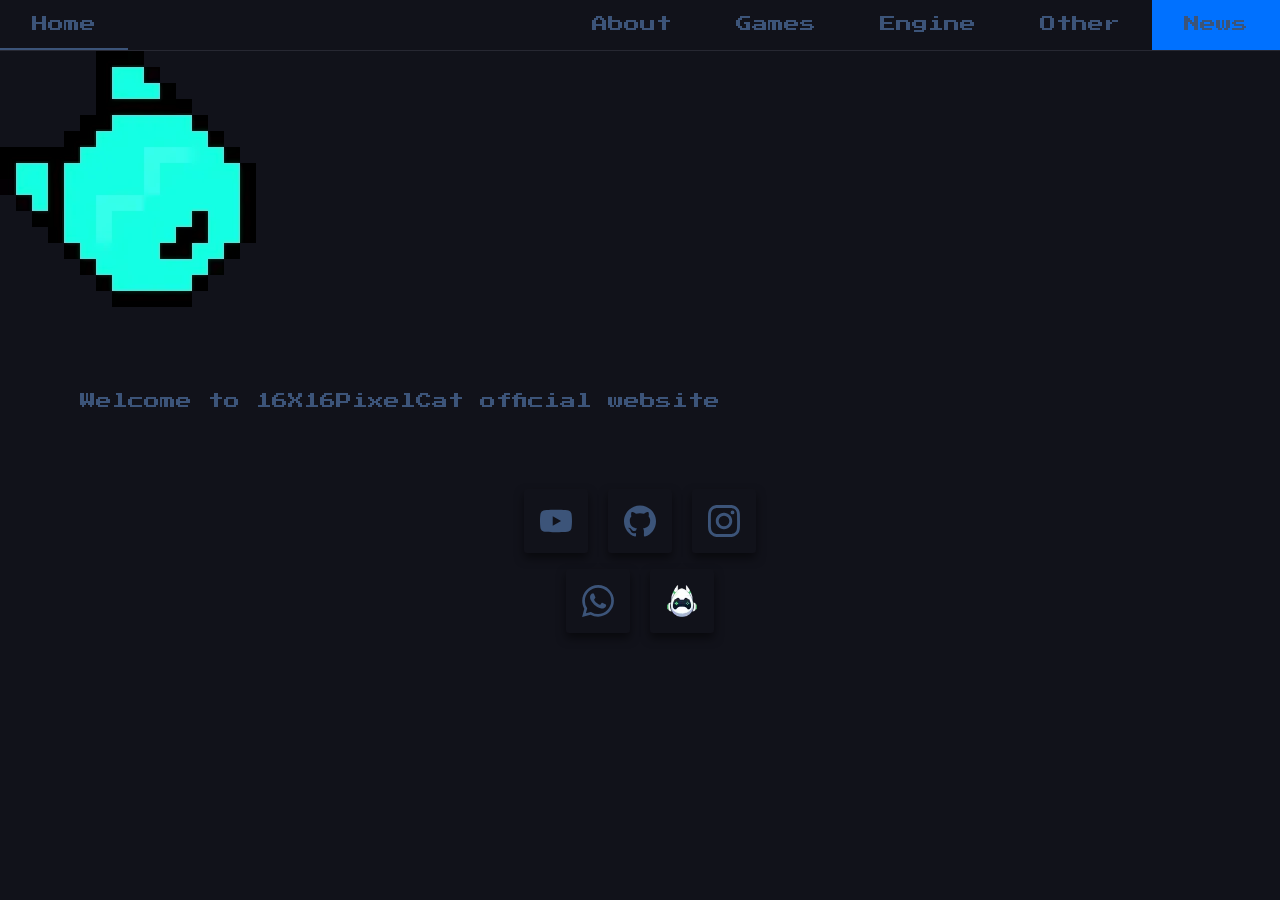
<file: index.html>
<!DOCTYPE html>
<html lang="en">
<head>
  <meta charset="UTF-8">
  <meta name="viewport" content="width=device-width, initial-scale=1.0">
  <meta name="description" content="official 16X16PixelCat-Studio website.">
  <title>Welcome to 16X16PixelCat</title>
  <link rel="icon" href="assets/16X16PixelCat.webp">
  <link rel="stylesheet" href="css/style.css">
  <link rel="stylesheet" href="css/social.css">
  <script src="script.js" defer></script>
  <meta name="google-site-verification" content="RDaG4pl601UmfTBUy--5d64VfwjhD0ZQcbYLx4JTqv0" />
</head>
<body>

  <a href="#main-content" class="skip-link">Skip to main content</a>

  <button id="open-sidebar-button" onclick="openSidebar()" aria-label="open sidebar" aria-expanded="false" aria-controls="navbar">
    <svg xmlns="http://www.w3.org/2000/svg" height="40px" viewBox="0 -960 960 960" width="40px" fill="#c9c9c9"><path d="M165.13-254.62q-10.68 0-17.9-7.26-7.23-7.26-7.23-18t7.23-17.86q7.22-7.13 17.9-7.13h629.74q10.68 0 17.9 7.26 7.23 7.26 7.23 18t-7.23 17.87q-7.22 7.12-17.9 7.12H165.13Zm0-200.25q-10.68 0-17.9-7.27-7.23-7.26-7.23-17.99 0-10.74 7.23-17.87 7.22-7.13 17.9-7.13h629.74q10.68 0 17.9 7.27 7.23 7.26 7.23 17.99 0 10.74-7.23 17.87-7.22 7.13-17.9 7.13H165.13Zm0-200.26q-10.68 0-17.9-7.26-7.23-7.26-7.23-18t7.23-17.87q7.22-7.12 17.9-7.12h629.74q10.68 0 17.9 7.26 7.23 7.26 7.23 18t-7.23 17.86q-7.22 7.13-17.9 7.13H165.13Z"/></svg>
  </button>

  <nav id="navbar">
    <ul>
      <li>
        <button id="close-sidebar-button" onclick="closeSidebar()" aria-label="close sidebar">
          <svg xmlns="http://www.w3.org/2000/svg" height="40px" viewBox="0 -960 960 960" width="40px" fill="#c9c9c9"><path d="m480-444.62-209.69 209.7q-7.23 7.23-17.5 7.42-10.27.19-17.89-7.42-7.61-7.62-7.61-17.7 0-10.07 7.61-17.69L444.62-480l-209.7-209.69q-7.23-7.23-7.42-17.5-.19-10.27 7.42-17.89 7.62-7.61 17.7-7.61 10.07 0 17.69 7.61L480-515.38l209.69-209.7q7.23-7.23 17.5-7.42 10.27-.19 17.89 7.42 7.61 7.62 7.61 17.7 0 10.07-7.61 17.69L515.38-480l209.7 209.69q7.23 7.23 7.42 17.5.19 10.27-7.42 17.89-7.62 7.61-17.7 7.61-10.07 0-17.69-7.61L480-444.62Z"/></svg>
        </button>
      </li>
      <li class="home-li"><a class="active-link" aria-current="page" href="index.html">Home</a></li>
      <li><a href="about.html">About</a></li>
      <li><a href="games.html">Games</a></li>
      <li><a href="Engine.html">Engine</a></li>
      <li><a href="other.html">Other</a></li>
      <li><a class="accent-link" href="news.html">News</a></li>
    </ul>
  </nav>
  
  <div id="overlay" onclick="closeSidebar()" aria-hidden="true"></div>
    <img src="assets/16X16PixelCat.webp" width="256px" alt="16X16PixelCat-Studio official logo">
  <main>
    <p>Welcome to 16X16PixelCat official website</p>
  </main>

  <div class="social_container">
    <a data-social="YouTube" style="--accent-color: red;" href="https://www.youtube.com/@16X16PixelCat" target="_blank">
      <svg role="img" viewBox="0 0 24 24" xmlns="http://www.w3.org/2000/svg"><title>YouTube</title><path d="M23.498 6.186a3.016 3.016 0 0 0-2.122-2.136C19.505 3.545 12 3.545 12 3.545s-7.505 0-9.377.505A3.017 3.017 0 0 0 .502 6.186C0 8.07 0 12 0 12s0 3.93.502 5.814a3.016 3.016 0 0 0 2.122 2.136c1.871.505 9.376.505 9.376.505s7.505 0 9.377-.505a3.015 3.015 0 0 0 2.122-2.136C24 15.93 24 12 24 12s0-3.93-.502-5.814zM9.545 15.568V8.432L15.818 12l-6.273 3.568z"/></svg>
    </a>
    <a data-social="GitHub" style="--accent-color: black;" href="https://github.com/16X16PixelCat-Studio" target="_blank">
      <svg role="img" viewBox="0 0 24 24" xmlns="http://www.w3.org/2000/svg"><title>GitHub</title><path d="M12 .297c-6.63 0-12 5.373-12 12 0 5.303 3.438 9.8 8.205 11.385.6.113.82-.258.82-.577 0-.285-.01-1.04-.015-2.04-3.338.724-4.042-1.61-4.042-1.61C4.422 18.07 3.633 17.7 3.633 17.7c-1.087-.744.084-.729.084-.729 1.205.084 1.838 1.236 1.838 1.236 1.07 1.835 2.809 1.305 3.495.998.108-.776.417-1.305.76-1.605-2.665-.3-5.466-1.332-5.466-5.93 0-1.31.465-2.38 1.235-3.22-.135-.303-.54-1.523.105-3.176 0 0 1.005-.322 3.3 1.23.96-.267 1.98-.399 3-.405 1.02.006 2.04.138 3 .405 2.28-1.552 3.285-1.23 3.285-1.23.645 1.653.24 2.873.12 3.176.765.84 1.23 1.91 1.23 3.22 0 4.61-2.805 5.625-5.475 5.92.42.36.81 1.096.81 2.22 0 1.606-.015 2.896-.015 3.286 0 .315.21.69.825.57C20.565 22.092 24 17.592 24 12.297c0-6.627-5.373-12-12-12"/></svg>
    </a>
    <a data-social="instagram" style="--accent-color: #fe107f;" href="https://www.instagram.com/16x16pixelcat/" target="_blank">
      <svg role="img" viewBox="0 0 24 24" xmlns="http://www.w3.org/2000/svg"><title>Instagram</title><path d="M7.0301.084c-1.2768.0602-2.1487.264-2.911.5634-.7888.3075-1.4575.72-2.1228 1.3877-.6652.6677-1.075 1.3368-1.3802 2.127-.2954.7638-.4956 1.6365-.552 2.914-.0564 1.2775-.0689 1.6882-.0626 4.947.0062 3.2586.0206 3.6671.0825 4.9473.061 1.2765.264 2.1482.5635 2.9107.308.7889.72 1.4573 1.388 2.1228.6679.6655 1.3365 1.0743 2.1285 1.38.7632.295 1.6361.4961 2.9134.552 1.2773.056 1.6884.069 4.9462.0627 3.2578-.0062 3.668-.0207 4.9478-.0814 1.28-.0607 2.147-.2652 2.9098-.5633.7889-.3086 1.4578-.72 2.1228-1.3881.665-.6682 1.0745-1.3378 1.3795-2.1284.2957-.7632.4966-1.636.552-2.9124.056-1.2809.0692-1.6898.063-4.948-.0063-3.2583-.021-3.6668-.0817-4.9465-.0607-1.2797-.264-2.1487-.5633-2.9117-.3084-.7889-.72-1.4568-1.3876-2.1228C21.2982 1.33 20.628.9208 19.8378.6165 19.074.321 18.2017.1197 16.9244.0645 15.6471.0093 15.236-.005 11.977.0014 8.718.0076 8.31.0215 7.0301.0839m.1402 21.6932c-1.17-.0509-1.8053-.2453-2.2287-.408-.5606-.216-.96-.4771-1.3819-.895-.422-.4178-.6811-.8186-.9-1.378-.1644-.4234-.3624-1.058-.4171-2.228-.0595-1.2645-.072-1.6442-.079-4.848-.007-3.2037.0053-3.583.0607-4.848.05-1.169.2456-1.805.408-2.2282.216-.5613.4762-.96.895-1.3816.4188-.4217.8184-.6814 1.3783-.9003.423-.1651 1.0575-.3614 2.227-.4171 1.2655-.06 1.6447-.072 4.848-.079 3.2033-.007 3.5835.005 4.8495.0608 1.169.0508 1.8053.2445 2.228.408.5608.216.96.4754 1.3816.895.4217.4194.6816.8176.9005 1.3787.1653.4217.3617 1.056.4169 2.2263.0602 1.2655.0739 1.645.0796 4.848.0058 3.203-.0055 3.5834-.061 4.848-.051 1.17-.245 1.8055-.408 2.2294-.216.5604-.4763.96-.8954 1.3814-.419.4215-.8181.6811-1.3783.9-.4224.1649-1.0577.3617-2.2262.4174-1.2656.0595-1.6448.072-4.8493.079-3.2045.007-3.5825-.006-4.848-.0608M16.953 5.5864A1.44 1.44 0 1 0 18.39 4.144a1.44 1.44 0 0 0-1.437 1.4424M5.8385 12.012c.0067 3.4032 2.7706 6.1557 6.173 6.1493 3.4026-.0065 6.157-2.7701 6.1506-6.1733-.0065-3.4032-2.771-6.1565-6.174-6.1498-3.403.0067-6.156 2.771-6.1496 6.1738M8 12.0077a4 4 0 1 1 4.008 3.9921A3.9996 3.9996 0 0 1 8 12.0077"/></svg>
    </a>
  </div>
  <br>
  <div class="social_container">
    <a data-social="whatsapp" style="--accent-color: #25D366;" href="https://whatsapp.com/channel/0029Vb86zrP6RGJPprMXll12" target="_blank">
      <svg role="img" viewBox="0 0 24 24" xmlns="http://www.w3.org/2000/svg"><title>WhatsApp</title><path d="M17.472 14.382c-.297-.149-1.758-.867-2.03-.967-.273-.099-.471-.148-.67.15-.197.297-.767.966-.94 1.164-.173.199-.347.223-.644.075-.297-.15-1.255-.463-2.39-1.475-.883-.788-1.48-1.761-1.653-2.059-.173-.297-.018-.458.13-.606.134-.133.298-.347.446-.52.149-.174.198-.298.298-.497.099-.198.05-.371-.025-.52-.075-.149-.669-1.612-.916-2.207-.242-.579-.487-.5-.669-.51-.173-.008-.371-.01-.57-.01-.198 0-.52.074-.792.372-.272.297-1.04 1.016-1.04 2.479 0 1.462 1.065 2.875 1.213 3.074.149.198 2.096 3.2 5.077 4.487.709.306 1.262.489 1.694.625.712.227 1.36.195 1.871.118.571-.085 1.758-.719 2.006-1.413.248-.694.248-1.289.173-1.413-.074-.124-.272-.198-.57-.347m-5.421 7.403h-.004a9.87 9.87 0 01-5.031-1.378l-.361-.214-3.741.982.998-3.648-.235-.374a9.86 9.86 0 01-1.51-5.26c.001-5.45 4.436-9.884 9.888-9.884 2.64 0 5.122 1.03 6.988 2.898a9.825 9.825 0 012.893 6.994c-.003 5.45-4.437 9.884-9.885 9.884m8.413-18.297A11.815 11.815 0 0012.05 0C5.495 0 .16 5.335.157 11.892c0 2.096.547 4.142 1.588 5.945L.057 24l6.305-1.654a11.882 11.882 0 005.683 1.448h.005c6.554 0 11.89-5.335 11.893-11.893a11.821 11.821 0 00-3.48-8.413Z"/></svg>
    </a>
    <a data-social="thegamingnest" style="--accent-color: white;" href="https://thegamingnest.com/en/studios/16x16pixelcat-studio-studio" target="_blank">
      <img src="./assets/nest.webp" style="height: 32px;" alt="thegamingnest logo">
    </a>
  </div>
  
</body>
</html>
</file>
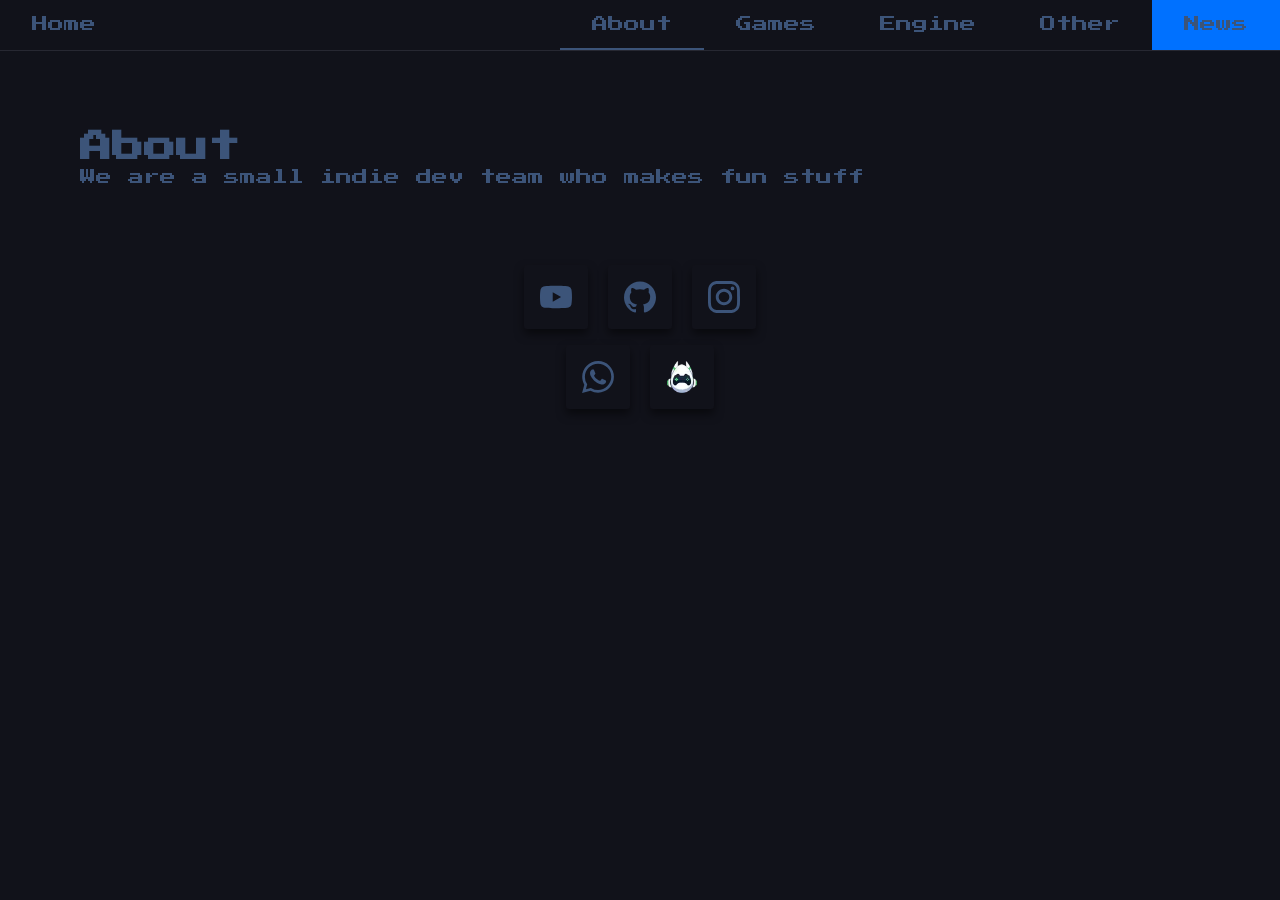
<file: about.html>
<!DOCTYPE html>
<html lang="en">
<head>
  <meta charset="UTF-8">
  <meta name="viewport" content="width=device-width, initial-scale=1.0">
  <meta name="description" content="official 16X16PixelCat-Studio website.">
  <title>About</title>
  <link rel="icon" href="assets/16X16PixelCat.webp">
  <link rel="stylesheet" href="css/style.css">
  <link rel="stylesheet" href="css/social.css">
  <script src="script.js" defer></script>
</head>
<body>

  <a href="#main-content" class="skip-link">Skip to main content</a>

  <button id="open-sidebar-button" onclick="openSidebar()" aria-label="open sidebar" aria-expanded="false" aria-controls="navbar">
    <svg xmlns="http://www.w3.org/2000/svg" height="40px" viewBox="0 -960 960 960" width="40px" fill="#c9c9c9"><path d="M165.13-254.62q-10.68 0-17.9-7.26-7.23-7.26-7.23-18t7.23-17.86q7.22-7.13 17.9-7.13h629.74q10.68 0 17.9 7.26 7.23 7.26 7.23 18t-7.23 17.87q-7.22 7.12-17.9 7.12H165.13Zm0-200.25q-10.68 0-17.9-7.27-7.23-7.26-7.23-17.99 0-10.74 7.23-17.87 7.22-7.13 17.9-7.13h629.74q10.68 0 17.9 7.27 7.23 7.26 7.23 17.99 0 10.74-7.23 17.87-7.22 7.13-17.9 7.13H165.13Zm0-200.26q-10.68 0-17.9-7.26-7.23-7.26-7.23-18t7.23-17.87q7.22-7.12 17.9-7.12h629.74q10.68 0 17.9 7.26 7.23 7.26 7.23 18t-7.23 17.86q-7.22 7.13-17.9 7.13H165.13Z"/></svg>
  </button>

  <nav id="navbar">
    <ul>
      <li>
        <button id="close-sidebar-button" onclick="closeSidebar()" aria-label="close sidebar">
          <svg xmlns="http://www.w3.org/2000/svg" height="40px" viewBox="0 -960 960 960" width="40px" fill="#c9c9c9"><path d="m480-444.62-209.69 209.7q-7.23 7.23-17.5 7.42-10.27.19-17.89-7.42-7.61-7.62-7.61-17.7 0-10.07 7.61-17.69L444.62-480l-209.7-209.69q-7.23-7.23-7.42-17.5-.19-10.27 7.42-17.89 7.62-7.61 17.7-7.61 10.07 0 17.69 7.61L480-515.38l209.69-209.7q7.23-7.23 17.5-7.42 10.27-.19 17.89 7.42 7.61 7.62 7.61 17.7 0 10.07-7.61 17.69L515.38-480l209.7 209.69q7.23 7.23 7.42 17.5.19 10.27-7.42 17.89-7.62 7.61-17.7 7.61-10.07 0-17.69-7.61L480-444.62Z"/></svg>
        </button>
      </li>
      <li class="home-li"><a href="index.html">Home</a></li>
      <li><a href="about.html" class="active-link" aria-current="page" >About</a></li>
      <li><a href="games.html">Games</a></li>
      <li><a href="engine.html">Engine</a></li>
      <li><a href="other.html">Other</a></li>
      <li><a class="accent-link" href="news.html">News</a></li>
    </ul>
  </nav>
  
  <div id="overlay" onclick="closeSidebar()" aria-hidden="true"></div>

  <main>
    <h1>About</h1>
    <p>We are a small indie dev team who makes fun stuff</p>
  </main>

  <div class="social_container">
    <a data-social="YouTube" style="--accent-color: red;" href="https://www.youtube.com/@16X16PixelCat" target="_blank">
      <svg role="img" viewBox="0 0 24 24" xmlns="http://www.w3.org/2000/svg"><title>YouTube</title><path d="M23.498 6.186a3.016 3.016 0 0 0-2.122-2.136C19.505 3.545 12 3.545 12 3.545s-7.505 0-9.377.505A3.017 3.017 0 0 0 .502 6.186C0 8.07 0 12 0 12s0 3.93.502 5.814a3.016 3.016 0 0 0 2.122 2.136c1.871.505 9.376.505 9.376.505s7.505 0 9.377-.505a3.015 3.015 0 0 0 2.122-2.136C24 15.93 24 12 24 12s0-3.93-.502-5.814zM9.545 15.568V8.432L15.818 12l-6.273 3.568z"/></svg>
    </a>
    <a data-social="GitHub" style="--accent-color: black;" href="https://github.com/16X16PixelCat-Studio" target="_blank">
      <svg role="img" viewBox="0 0 24 24" xmlns="http://www.w3.org/2000/svg"><title>GitHub</title><path d="M12 .297c-6.63 0-12 5.373-12 12 0 5.303 3.438 9.8 8.205 11.385.6.113.82-.258.82-.577 0-.285-.01-1.04-.015-2.04-3.338.724-4.042-1.61-4.042-1.61C4.422 18.07 3.633 17.7 3.633 17.7c-1.087-.744.084-.729.084-.729 1.205.084 1.838 1.236 1.838 1.236 1.07 1.835 2.809 1.305 3.495.998.108-.776.417-1.305.76-1.605-2.665-.3-5.466-1.332-5.466-5.93 0-1.31.465-2.38 1.235-3.22-.135-.303-.54-1.523.105-3.176 0 0 1.005-.322 3.3 1.23.96-.267 1.98-.399 3-.405 1.02.006 2.04.138 3 .405 2.28-1.552 3.285-1.23 3.285-1.23.645 1.653.24 2.873.12 3.176.765.84 1.23 1.91 1.23 3.22 0 4.61-2.805 5.625-5.475 5.92.42.36.81 1.096.81 2.22 0 1.606-.015 2.896-.015 3.286 0 .315.21.69.825.57C20.565 22.092 24 17.592 24 12.297c0-6.627-5.373-12-12-12"/></svg>
    </a>
    <a data-social="instagram" style="--accent-color: #fe107f;" href="https://www.instagram.com/16x16pixelcat/" target="_blank">
      <svg role="img" viewBox="0 0 24 24" xmlns="http://www.w3.org/2000/svg"><title>Instagram</title><path d="M7.0301.084c-1.2768.0602-2.1487.264-2.911.5634-.7888.3075-1.4575.72-2.1228 1.3877-.6652.6677-1.075 1.3368-1.3802 2.127-.2954.7638-.4956 1.6365-.552 2.914-.0564 1.2775-.0689 1.6882-.0626 4.947.0062 3.2586.0206 3.6671.0825 4.9473.061 1.2765.264 2.1482.5635 2.9107.308.7889.72 1.4573 1.388 2.1228.6679.6655 1.3365 1.0743 2.1285 1.38.7632.295 1.6361.4961 2.9134.552 1.2773.056 1.6884.069 4.9462.0627 3.2578-.0062 3.668-.0207 4.9478-.0814 1.28-.0607 2.147-.2652 2.9098-.5633.7889-.3086 1.4578-.72 2.1228-1.3881.665-.6682 1.0745-1.3378 1.3795-2.1284.2957-.7632.4966-1.636.552-2.9124.056-1.2809.0692-1.6898.063-4.948-.0063-3.2583-.021-3.6668-.0817-4.9465-.0607-1.2797-.264-2.1487-.5633-2.9117-.3084-.7889-.72-1.4568-1.3876-2.1228C21.2982 1.33 20.628.9208 19.8378.6165 19.074.321 18.2017.1197 16.9244.0645 15.6471.0093 15.236-.005 11.977.0014 8.718.0076 8.31.0215 7.0301.0839m.1402 21.6932c-1.17-.0509-1.8053-.2453-2.2287-.408-.5606-.216-.96-.4771-1.3819-.895-.422-.4178-.6811-.8186-.9-1.378-.1644-.4234-.3624-1.058-.4171-2.228-.0595-1.2645-.072-1.6442-.079-4.848-.007-3.2037.0053-3.583.0607-4.848.05-1.169.2456-1.805.408-2.2282.216-.5613.4762-.96.895-1.3816.4188-.4217.8184-.6814 1.3783-.9003.423-.1651 1.0575-.3614 2.227-.4171 1.2655-.06 1.6447-.072 4.848-.079 3.2033-.007 3.5835.005 4.8495.0608 1.169.0508 1.8053.2445 2.228.408.5608.216.96.4754 1.3816.895.4217.4194.6816.8176.9005 1.3787.1653.4217.3617 1.056.4169 2.2263.0602 1.2655.0739 1.645.0796 4.848.0058 3.203-.0055 3.5834-.061 4.848-.051 1.17-.245 1.8055-.408 2.2294-.216.5604-.4763.96-.8954 1.3814-.419.4215-.8181.6811-1.3783.9-.4224.1649-1.0577.3617-2.2262.4174-1.2656.0595-1.6448.072-4.8493.079-3.2045.007-3.5825-.006-4.848-.0608M16.953 5.5864A1.44 1.44 0 1 0 18.39 4.144a1.44 1.44 0 0 0-1.437 1.4424M5.8385 12.012c.0067 3.4032 2.7706 6.1557 6.173 6.1493 3.4026-.0065 6.157-2.7701 6.1506-6.1733-.0065-3.4032-2.771-6.1565-6.174-6.1498-3.403.0067-6.156 2.771-6.1496 6.1738M8 12.0077a4 4 0 1 1 4.008 3.9921A3.9996 3.9996 0 0 1 8 12.0077"/></svg>
    </a>
  </div>
  <br>
  <div class="social_container">
    <a data-social="whatsapp" style="--accent-color: #25D366;" href="https://whatsapp.com/channel/0029Vb86zrP6RGJPprMXll12" target="_blank">
      <svg role="img" viewBox="0 0 24 24" xmlns="http://www.w3.org/2000/svg"><title>WhatsApp</title><path d="M17.472 14.382c-.297-.149-1.758-.867-2.03-.967-.273-.099-.471-.148-.67.15-.197.297-.767.966-.94 1.164-.173.199-.347.223-.644.075-.297-.15-1.255-.463-2.39-1.475-.883-.788-1.48-1.761-1.653-2.059-.173-.297-.018-.458.13-.606.134-.133.298-.347.446-.52.149-.174.198-.298.298-.497.099-.198.05-.371-.025-.52-.075-.149-.669-1.612-.916-2.207-.242-.579-.487-.5-.669-.51-.173-.008-.371-.01-.57-.01-.198 0-.52.074-.792.372-.272.297-1.04 1.016-1.04 2.479 0 1.462 1.065 2.875 1.213 3.074.149.198 2.096 3.2 5.077 4.487.709.306 1.262.489 1.694.625.712.227 1.36.195 1.871.118.571-.085 1.758-.719 2.006-1.413.248-.694.248-1.289.173-1.413-.074-.124-.272-.198-.57-.347m-5.421 7.403h-.004a9.87 9.87 0 01-5.031-1.378l-.361-.214-3.741.982.998-3.648-.235-.374a9.86 9.86 0 01-1.51-5.26c.001-5.45 4.436-9.884 9.888-9.884 2.64 0 5.122 1.03 6.988 2.898a9.825 9.825 0 012.893 6.994c-.003 5.45-4.437 9.884-9.885 9.884m8.413-18.297A11.815 11.815 0 0012.05 0C5.495 0 .16 5.335.157 11.892c0 2.096.547 4.142 1.588 5.945L.057 24l6.305-1.654a11.882 11.882 0 005.683 1.448h.005c6.554 0 11.89-5.335 11.893-11.893a11.821 11.821 0 00-3.48-8.413Z"/></svg>
    </a>
    <a data-social="thegamingnest" style="--accent-color: white;" href="https://thegamingnest.com/en/studios/16x16pixelcat-studio-studio" target="_blank">
      <img src="./assets/nest.webp" style="height: 32px;" alt="thegamingnest logo">
    </a>
  </div>
  
</body>
</html>
</file>
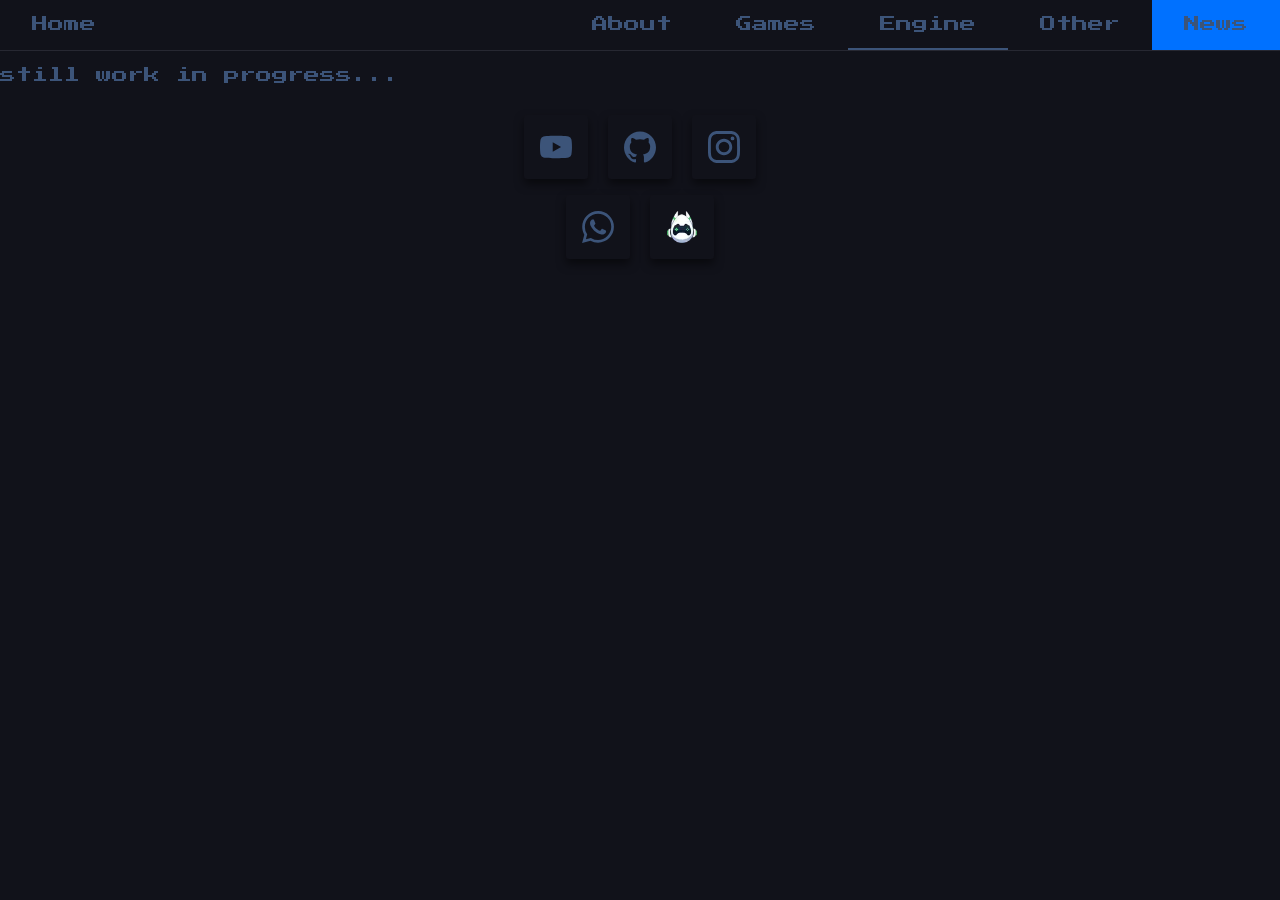
<file: engine.html>
<!DOCTYPE html>
<html lang="en">
<head>
  <meta charset="UTF-8">
  <meta name="viewport" content="width=device-width, initial-scale=1.0">
  <meta name="description" content="official 16X16PixelCat-Studio website.">
  <title>Engine</title>
  <link rel="icon" href="assets/16X16PixelCat.webp">
  <link rel="stylesheet" href="css/style.css">
  <link rel="stylesheet" href="css/social.css">
  <script src="script.js" defer></script>
</head>
<body>

  <a href="#main-content" class="skip-link">Skip to main content</a>

  <button id="open-sidebar-button" onclick="openSidebar()" aria-label="open sidebar" aria-expanded="false" aria-controls="navbar">
    <svg xmlns="http://www.w3.org/2000/svg" height="40px" viewBox="0 -960 960 960" width="40px" fill="#c9c9c9"><path d="M165.13-254.62q-10.68 0-17.9-7.26-7.23-7.26-7.23-18t7.23-17.86q7.22-7.13 17.9-7.13h629.74q10.68 0 17.9 7.26 7.23 7.26 7.23 18t-7.23 17.87q-7.22 7.12-17.9 7.12H165.13Zm0-200.25q-10.68 0-17.9-7.27-7.23-7.26-7.23-17.99 0-10.74 7.23-17.87 7.22-7.13 17.9-7.13h629.74q10.68 0 17.9 7.27 7.23 7.26 7.23 17.99 0 10.74-7.23 17.87-7.22 7.13-17.9 7.13H165.13Zm0-200.26q-10.68 0-17.9-7.26-7.23-7.26-7.23-18t7.23-17.87q7.22-7.12 17.9-7.12h629.74q10.68 0 17.9 7.26 7.23 7.26 7.23 18t-7.23 17.86q-7.22 7.13-17.9 7.13H165.13Z"/></svg>
  </button>

  <nav id="navbar">
    <ul>
      <li>
        <button id="close-sidebar-button" onclick="closeSidebar()" aria-label="close sidebar">
          <svg xmlns="http://www.w3.org/2000/svg" height="40px" viewBox="0 -960 960 960" width="40px" fill="#c9c9c9"><path d="m480-444.62-209.69 209.7q-7.23 7.23-17.5 7.42-10.27.19-17.89-7.42-7.61-7.62-7.61-17.7 0-10.07 7.61-17.69L444.62-480l-209.7-209.69q-7.23-7.23-7.42-17.5-.19-10.27 7.42-17.89 7.62-7.61 17.7-7.61 10.07 0 17.69 7.61L480-515.38l209.69-209.7q7.23-7.23 17.5-7.42 10.27-.19 17.89 7.42 7.61 7.62 7.61 17.7 0 10.07-7.61 17.69L515.38-480l209.7 209.69q7.23 7.23 7.42 17.5.19 10.27-7.42 17.89-7.62 7.61-17.7 7.61-10.07 0-17.69-7.61L480-444.62Z"/></svg>
        </button>
      </li>
      <li class="home-li"><a href="index.html">Home</a></li>
      <li><a href="about.html">About</a></li>
      <li><a href="games.html">Games</a></li>
      <li><a href="engine.html" class="active-link" aria-current="page">Engine</a></li>
      <li><a href="other.html">Other</a></li>
      <li><a class="accent-link" href="news.html">News</a></li>
    </ul>
  </nav>
  
  <div id="overlay" onclick="closeSidebar()" aria-hidden="true"></div>

  <br>

  <p>still work in progress...</p>

  <!--

  <main>
    <h1>Purr Engine</h1>
    <p>Our Open Source Engine Built with java Powered with LWJGL</p>
  </main>

  -->

  <br>
  <p></p>
  <br>

  <div class="social_container">
    <a data-social="YouTube" style="--accent-color: red;" href="https://www.youtube.com/@16X16PixelCat" target="_blank">
      <svg role="img" viewBox="0 0 24 24" xmlns="http://www.w3.org/2000/svg"><title>YouTube</title><path d="M23.498 6.186a3.016 3.016 0 0 0-2.122-2.136C19.505 3.545 12 3.545 12 3.545s-7.505 0-9.377.505A3.017 3.017 0 0 0 .502 6.186C0 8.07 0 12 0 12s0 3.93.502 5.814a3.016 3.016 0 0 0 2.122 2.136c1.871.505 9.376.505 9.376.505s7.505 0 9.377-.505a3.015 3.015 0 0 0 2.122-2.136C24 15.93 24 12 24 12s0-3.93-.502-5.814zM9.545 15.568V8.432L15.818 12l-6.273 3.568z"/></svg>
    </a>
    <a data-social="GitHub" style="--accent-color: black;" href="https://github.com/16X16PixelCat-Studio" target="_blank">
      <svg role="img" viewBox="0 0 24 24" xmlns="http://www.w3.org/2000/svg"><title>GitHub</title><path d="M12 .297c-6.63 0-12 5.373-12 12 0 5.303 3.438 9.8 8.205 11.385.6.113.82-.258.82-.577 0-.285-.01-1.04-.015-2.04-3.338.724-4.042-1.61-4.042-1.61C4.422 18.07 3.633 17.7 3.633 17.7c-1.087-.744.084-.729.084-.729 1.205.084 1.838 1.236 1.838 1.236 1.07 1.835 2.809 1.305 3.495.998.108-.776.417-1.305.76-1.605-2.665-.3-5.466-1.332-5.466-5.93 0-1.31.465-2.38 1.235-3.22-.135-.303-.54-1.523.105-3.176 0 0 1.005-.322 3.3 1.23.96-.267 1.98-.399 3-.405 1.02.006 2.04.138 3 .405 2.28-1.552 3.285-1.23 3.285-1.23.645 1.653.24 2.873.12 3.176.765.84 1.23 1.91 1.23 3.22 0 4.61-2.805 5.625-5.475 5.92.42.36.81 1.096.81 2.22 0 1.606-.015 2.896-.015 3.286 0 .315.21.69.825.57C20.565 22.092 24 17.592 24 12.297c0-6.627-5.373-12-12-12"/></svg>
    </a>
    <a data-social="instagram" style="--accent-color: #fe107f;" href="https://www.instagram.com/16x16pixelcat/" target="_blank">
      <svg role="img" viewBox="0 0 24 24" xmlns="http://www.w3.org/2000/svg"><title>Instagram</title><path d="M7.0301.084c-1.2768.0602-2.1487.264-2.911.5634-.7888.3075-1.4575.72-2.1228 1.3877-.6652.6677-1.075 1.3368-1.3802 2.127-.2954.7638-.4956 1.6365-.552 2.914-.0564 1.2775-.0689 1.6882-.0626 4.947.0062 3.2586.0206 3.6671.0825 4.9473.061 1.2765.264 2.1482.5635 2.9107.308.7889.72 1.4573 1.388 2.1228.6679.6655 1.3365 1.0743 2.1285 1.38.7632.295 1.6361.4961 2.9134.552 1.2773.056 1.6884.069 4.9462.0627 3.2578-.0062 3.668-.0207 4.9478-.0814 1.28-.0607 2.147-.2652 2.9098-.5633.7889-.3086 1.4578-.72 2.1228-1.3881.665-.6682 1.0745-1.3378 1.3795-2.1284.2957-.7632.4966-1.636.552-2.9124.056-1.2809.0692-1.6898.063-4.948-.0063-3.2583-.021-3.6668-.0817-4.9465-.0607-1.2797-.264-2.1487-.5633-2.9117-.3084-.7889-.72-1.4568-1.3876-2.1228C21.2982 1.33 20.628.9208 19.8378.6165 19.074.321 18.2017.1197 16.9244.0645 15.6471.0093 15.236-.005 11.977.0014 8.718.0076 8.31.0215 7.0301.0839m.1402 21.6932c-1.17-.0509-1.8053-.2453-2.2287-.408-.5606-.216-.96-.4771-1.3819-.895-.422-.4178-.6811-.8186-.9-1.378-.1644-.4234-.3624-1.058-.4171-2.228-.0595-1.2645-.072-1.6442-.079-4.848-.007-3.2037.0053-3.583.0607-4.848.05-1.169.2456-1.805.408-2.2282.216-.5613.4762-.96.895-1.3816.4188-.4217.8184-.6814 1.3783-.9003.423-.1651 1.0575-.3614 2.227-.4171 1.2655-.06 1.6447-.072 4.848-.079 3.2033-.007 3.5835.005 4.8495.0608 1.169.0508 1.8053.2445 2.228.408.5608.216.96.4754 1.3816.895.4217.4194.6816.8176.9005 1.3787.1653.4217.3617 1.056.4169 2.2263.0602 1.2655.0739 1.645.0796 4.848.0058 3.203-.0055 3.5834-.061 4.848-.051 1.17-.245 1.8055-.408 2.2294-.216.5604-.4763.96-.8954 1.3814-.419.4215-.8181.6811-1.3783.9-.4224.1649-1.0577.3617-2.2262.4174-1.2656.0595-1.6448.072-4.8493.079-3.2045.007-3.5825-.006-4.848-.0608M16.953 5.5864A1.44 1.44 0 1 0 18.39 4.144a1.44 1.44 0 0 0-1.437 1.4424M5.8385 12.012c.0067 3.4032 2.7706 6.1557 6.173 6.1493 3.4026-.0065 6.157-2.7701 6.1506-6.1733-.0065-3.4032-2.771-6.1565-6.174-6.1498-3.403.0067-6.156 2.771-6.1496 6.1738M8 12.0077a4 4 0 1 1 4.008 3.9921A3.9996 3.9996 0 0 1 8 12.0077"/></svg>
    </a>
  </div>
  <br>
  <div class="social_container">
    <a data-social="whatsapp" style="--accent-color: #25D366;" href="https://whatsapp.com/channel/0029Vb86zrP6RGJPprMXll12" target="_blank">
      <svg role="img" viewBox="0 0 24 24" xmlns="http://www.w3.org/2000/svg"><title>WhatsApp</title><path d="M17.472 14.382c-.297-.149-1.758-.867-2.03-.967-.273-.099-.471-.148-.67.15-.197.297-.767.966-.94 1.164-.173.199-.347.223-.644.075-.297-.15-1.255-.463-2.39-1.475-.883-.788-1.48-1.761-1.653-2.059-.173-.297-.018-.458.13-.606.134-.133.298-.347.446-.52.149-.174.198-.298.298-.497.099-.198.05-.371-.025-.52-.075-.149-.669-1.612-.916-2.207-.242-.579-.487-.5-.669-.51-.173-.008-.371-.01-.57-.01-.198 0-.52.074-.792.372-.272.297-1.04 1.016-1.04 2.479 0 1.462 1.065 2.875 1.213 3.074.149.198 2.096 3.2 5.077 4.487.709.306 1.262.489 1.694.625.712.227 1.36.195 1.871.118.571-.085 1.758-.719 2.006-1.413.248-.694.248-1.289.173-1.413-.074-.124-.272-.198-.57-.347m-5.421 7.403h-.004a9.87 9.87 0 01-5.031-1.378l-.361-.214-3.741.982.998-3.648-.235-.374a9.86 9.86 0 01-1.51-5.26c.001-5.45 4.436-9.884 9.888-9.884 2.64 0 5.122 1.03 6.988 2.898a9.825 9.825 0 012.893 6.994c-.003 5.45-4.437 9.884-9.885 9.884m8.413-18.297A11.815 11.815 0 0012.05 0C5.495 0 .16 5.335.157 11.892c0 2.096.547 4.142 1.588 5.945L.057 24l6.305-1.654a11.882 11.882 0 005.683 1.448h.005c6.554 0 11.89-5.335 11.893-11.893a11.821 11.821 0 00-3.48-8.413Z"/></svg>
    </a>
    <a data-social="thegamingnest" style="--accent-color: white;" href="https://thegamingnest.com/en/studios/16x16pixelcat-studio-studio" target="_blank">
      <img src="./assets/nest.webp" style="height: 32px;" alt="thegamingnest logo">
    </a>
  </div>
  
</body>
</html>
</file>
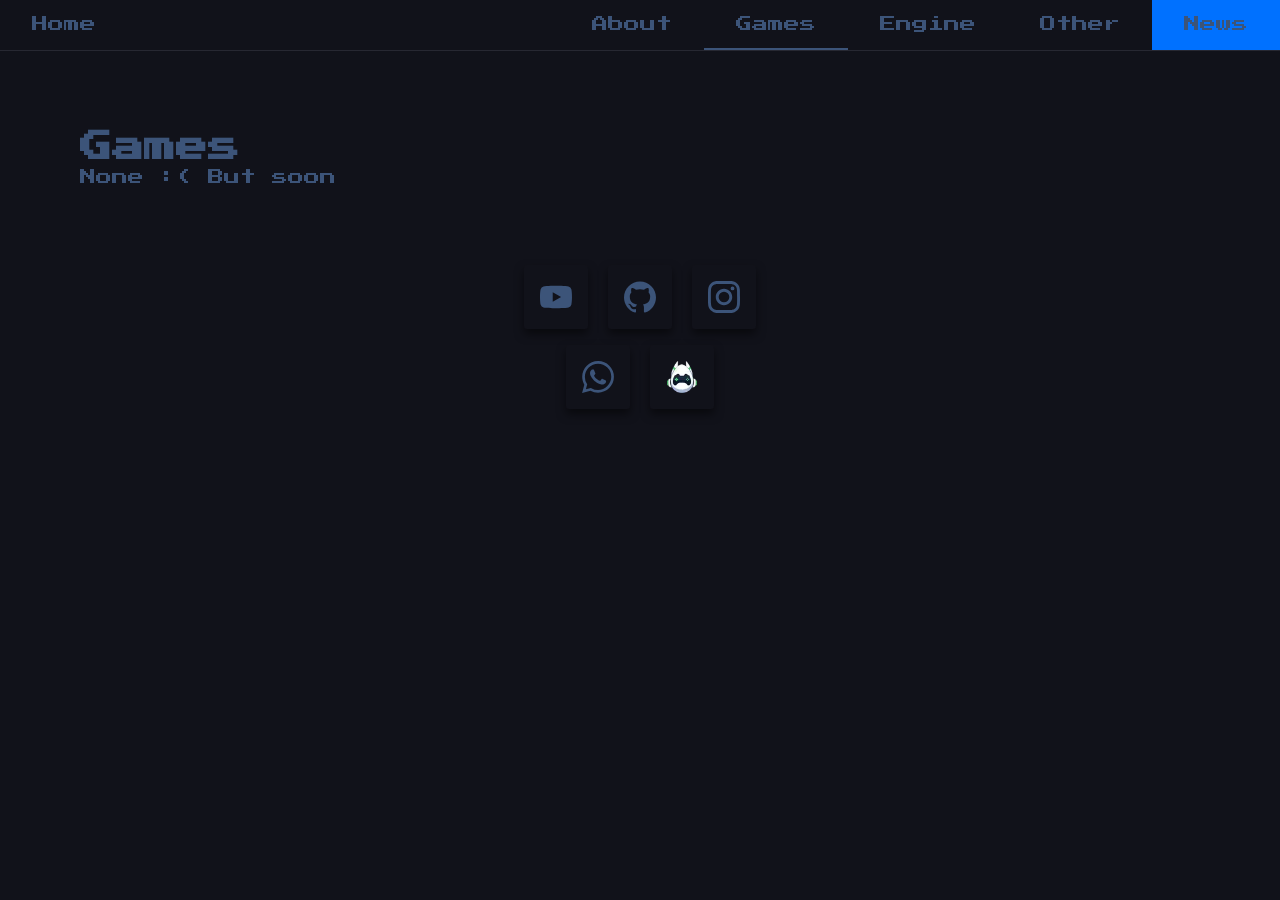
<file: games.html>
<!DOCTYPE html>
<html lang="en">
<head>
  <meta charset="UTF-8">
  <meta name="viewport" content="width=device-width, initial-scale=1.0">
  <meta name="description" content="official 16X16PixelCat-Studio website.">
  <title>Games</title>
  <link rel="icon" href="assets/16X16PixelCat.webp">
  <link rel="stylesheet" href="css/style.css">
  <link rel="stylesheet" href="css/social.css">
  <script src="script.js" defer></script>
</head>
<body>

  <a href="#main-content" class="skip-link">Skip to main content</a>

  <button id="open-sidebar-button" onclick="openSidebar()" aria-label="open sidebar" aria-expanded="false" aria-controls="navbar">
    <svg xmlns="http://www.w3.org/2000/svg" height="40px" viewBox="0 -960 960 960" width="40px" fill="#c9c9c9"><path d="M165.13-254.62q-10.68 0-17.9-7.26-7.23-7.26-7.23-18t7.23-17.86q7.22-7.13 17.9-7.13h629.74q10.68 0 17.9 7.26 7.23 7.26 7.23 18t-7.23 17.87q-7.22 7.12-17.9 7.12H165.13Zm0-200.25q-10.68 0-17.9-7.27-7.23-7.26-7.23-17.99 0-10.74 7.23-17.87 7.22-7.13 17.9-7.13h629.74q10.68 0 17.9 7.27 7.23 7.26 7.23 17.99 0 10.74-7.23 17.87-7.22 7.13-17.9 7.13H165.13Zm0-200.26q-10.68 0-17.9-7.26-7.23-7.26-7.23-18t7.23-17.87q7.22-7.12 17.9-7.12h629.74q10.68 0 17.9 7.26 7.23 7.26 7.23 18t-7.23 17.86q-7.22 7.13-17.9 7.13H165.13Z"/></svg>
  </button>

  <nav id="navbar">
    <ul>
      <li>
        <button id="close-sidebar-button" onclick="closeSidebar()" aria-label="close sidebar">
          <svg xmlns="http://www.w3.org/2000/svg" height="40px" viewBox="0 -960 960 960" width="40px" fill="#c9c9c9"><path d="m480-444.62-209.69 209.7q-7.23 7.23-17.5 7.42-10.27.19-17.89-7.42-7.61-7.62-7.61-17.7 0-10.07 7.61-17.69L444.62-480l-209.7-209.69q-7.23-7.23-7.42-17.5-.19-10.27 7.42-17.89 7.62-7.61 17.7-7.61 10.07 0 17.69 7.61L480-515.38l209.69-209.7q7.23-7.23 17.5-7.42 10.27-.19 17.89 7.42 7.61 7.62 7.61 17.7 0 10.07-7.61 17.69L515.38-480l209.7 209.69q7.23 7.23 7.42 17.5.19 10.27-7.42 17.89-7.62 7.61-17.7 7.61-10.07 0-17.69-7.61L480-444.62Z"/></svg>
        </button>
      </li>
      <li class="home-li"><a href="index.html">Home</a></li>
      <li><a href="about.html">About</a></li>
      <li><a href="games.html"  class="active-link" aria-current="page">Games</a></li>
      <li><a href="engine.html">Engine</a></li>
      <li><a href="other.html">Other</a></li>
      <li><a class="accent-link" href="news.html">News</a></li>
    </ul>
  </nav>
  
  <div id="overlay" onclick="closeSidebar()" aria-hidden="true"></div>

  <main>
    <h1>Games</h1>
    <p>None :( But soon</p>
  </main>

  <div class="social_container">
    <a data-social="YouTube" style="--accent-color: red;" href="https://www.youtube.com/@16X16PixelCat" target="_blank">
      <svg role="img" viewBox="0 0 24 24" xmlns="http://www.w3.org/2000/svg"><title>YouTube</title><path d="M23.498 6.186a3.016 3.016 0 0 0-2.122-2.136C19.505 3.545 12 3.545 12 3.545s-7.505 0-9.377.505A3.017 3.017 0 0 0 .502 6.186C0 8.07 0 12 0 12s0 3.93.502 5.814a3.016 3.016 0 0 0 2.122 2.136c1.871.505 9.376.505 9.376.505s7.505 0 9.377-.505a3.015 3.015 0 0 0 2.122-2.136C24 15.93 24 12 24 12s0-3.93-.502-5.814zM9.545 15.568V8.432L15.818 12l-6.273 3.568z"/></svg>
    </a>
    <a data-social="GitHub" style="--accent-color: black;" href="https://github.com/16X16PixelCat-Studio" target="_blank">
      <svg role="img" viewBox="0 0 24 24" xmlns="http://www.w3.org/2000/svg"><title>GitHub</title><path d="M12 .297c-6.63 0-12 5.373-12 12 0 5.303 3.438 9.8 8.205 11.385.6.113.82-.258.82-.577 0-.285-.01-1.04-.015-2.04-3.338.724-4.042-1.61-4.042-1.61C4.422 18.07 3.633 17.7 3.633 17.7c-1.087-.744.084-.729.084-.729 1.205.084 1.838 1.236 1.838 1.236 1.07 1.835 2.809 1.305 3.495.998.108-.776.417-1.305.76-1.605-2.665-.3-5.466-1.332-5.466-5.93 0-1.31.465-2.38 1.235-3.22-.135-.303-.54-1.523.105-3.176 0 0 1.005-.322 3.3 1.23.96-.267 1.98-.399 3-.405 1.02.006 2.04.138 3 .405 2.28-1.552 3.285-1.23 3.285-1.23.645 1.653.24 2.873.12 3.176.765.84 1.23 1.91 1.23 3.22 0 4.61-2.805 5.625-5.475 5.92.42.36.81 1.096.81 2.22 0 1.606-.015 2.896-.015 3.286 0 .315.21.69.825.57C20.565 22.092 24 17.592 24 12.297c0-6.627-5.373-12-12-12"/></svg>
    </a>
    <a data-social="instagram" style="--accent-color: #fe107f;" href="https://www.instagram.com/16x16pixelcat/" target="_blank">
      <svg role="img" viewBox="0 0 24 24" xmlns="http://www.w3.org/2000/svg"><title>Instagram</title><path d="M7.0301.084c-1.2768.0602-2.1487.264-2.911.5634-.7888.3075-1.4575.72-2.1228 1.3877-.6652.6677-1.075 1.3368-1.3802 2.127-.2954.7638-.4956 1.6365-.552 2.914-.0564 1.2775-.0689 1.6882-.0626 4.947.0062 3.2586.0206 3.6671.0825 4.9473.061 1.2765.264 2.1482.5635 2.9107.308.7889.72 1.4573 1.388 2.1228.6679.6655 1.3365 1.0743 2.1285 1.38.7632.295 1.6361.4961 2.9134.552 1.2773.056 1.6884.069 4.9462.0627 3.2578-.0062 3.668-.0207 4.9478-.0814 1.28-.0607 2.147-.2652 2.9098-.5633.7889-.3086 1.4578-.72 2.1228-1.3881.665-.6682 1.0745-1.3378 1.3795-2.1284.2957-.7632.4966-1.636.552-2.9124.056-1.2809.0692-1.6898.063-4.948-.0063-3.2583-.021-3.6668-.0817-4.9465-.0607-1.2797-.264-2.1487-.5633-2.9117-.3084-.7889-.72-1.4568-1.3876-2.1228C21.2982 1.33 20.628.9208 19.8378.6165 19.074.321 18.2017.1197 16.9244.0645 15.6471.0093 15.236-.005 11.977.0014 8.718.0076 8.31.0215 7.0301.0839m.1402 21.6932c-1.17-.0509-1.8053-.2453-2.2287-.408-.5606-.216-.96-.4771-1.3819-.895-.422-.4178-.6811-.8186-.9-1.378-.1644-.4234-.3624-1.058-.4171-2.228-.0595-1.2645-.072-1.6442-.079-4.848-.007-3.2037.0053-3.583.0607-4.848.05-1.169.2456-1.805.408-2.2282.216-.5613.4762-.96.895-1.3816.4188-.4217.8184-.6814 1.3783-.9003.423-.1651 1.0575-.3614 2.227-.4171 1.2655-.06 1.6447-.072 4.848-.079 3.2033-.007 3.5835.005 4.8495.0608 1.169.0508 1.8053.2445 2.228.408.5608.216.96.4754 1.3816.895.4217.4194.6816.8176.9005 1.3787.1653.4217.3617 1.056.4169 2.2263.0602 1.2655.0739 1.645.0796 4.848.0058 3.203-.0055 3.5834-.061 4.848-.051 1.17-.245 1.8055-.408 2.2294-.216.5604-.4763.96-.8954 1.3814-.419.4215-.8181.6811-1.3783.9-.4224.1649-1.0577.3617-2.2262.4174-1.2656.0595-1.6448.072-4.8493.079-3.2045.007-3.5825-.006-4.848-.0608M16.953 5.5864A1.44 1.44 0 1 0 18.39 4.144a1.44 1.44 0 0 0-1.437 1.4424M5.8385 12.012c.0067 3.4032 2.7706 6.1557 6.173 6.1493 3.4026-.0065 6.157-2.7701 6.1506-6.1733-.0065-3.4032-2.771-6.1565-6.174-6.1498-3.403.0067-6.156 2.771-6.1496 6.1738M8 12.0077a4 4 0 1 1 4.008 3.9921A3.9996 3.9996 0 0 1 8 12.0077"/></svg>
    </a>
  </div>
  <br>
  <div class="social_container">
    <a data-social="whatsapp" style="--accent-color: #25D366;" href="https://whatsapp.com/channel/0029Vb86zrP6RGJPprMXll12" target="_blank">
      <svg role="img" viewBox="0 0 24 24" xmlns="http://www.w3.org/2000/svg"><title>WhatsApp</title><path d="M17.472 14.382c-.297-.149-1.758-.867-2.03-.967-.273-.099-.471-.148-.67.15-.197.297-.767.966-.94 1.164-.173.199-.347.223-.644.075-.297-.15-1.255-.463-2.39-1.475-.883-.788-1.48-1.761-1.653-2.059-.173-.297-.018-.458.13-.606.134-.133.298-.347.446-.52.149-.174.198-.298.298-.497.099-.198.05-.371-.025-.52-.075-.149-.669-1.612-.916-2.207-.242-.579-.487-.5-.669-.51-.173-.008-.371-.01-.57-.01-.198 0-.52.074-.792.372-.272.297-1.04 1.016-1.04 2.479 0 1.462 1.065 2.875 1.213 3.074.149.198 2.096 3.2 5.077 4.487.709.306 1.262.489 1.694.625.712.227 1.36.195 1.871.118.571-.085 1.758-.719 2.006-1.413.248-.694.248-1.289.173-1.413-.074-.124-.272-.198-.57-.347m-5.421 7.403h-.004a9.87 9.87 0 01-5.031-1.378l-.361-.214-3.741.982.998-3.648-.235-.374a9.86 9.86 0 01-1.51-5.26c.001-5.45 4.436-9.884 9.888-9.884 2.64 0 5.122 1.03 6.988 2.898a9.825 9.825 0 012.893 6.994c-.003 5.45-4.437 9.884-9.885 9.884m8.413-18.297A11.815 11.815 0 0012.05 0C5.495 0 .16 5.335.157 11.892c0 2.096.547 4.142 1.588 5.945L.057 24l6.305-1.654a11.882 11.882 0 005.683 1.448h.005c6.554 0 11.89-5.335 11.893-11.893a11.821 11.821 0 00-3.48-8.413Z"/></svg>
    </a>
    <a data-social="thegamingnest" style="--accent-color: white;" href="https://thegamingnest.com/en/studios/16x16pixelcat-studio-studio" target="_blank">
      <img src="./assets/nest.webp" style="height: 32px;" alt="thegamingnest logo">
    </a>
  </div>
  
</body>
</html>
</file>
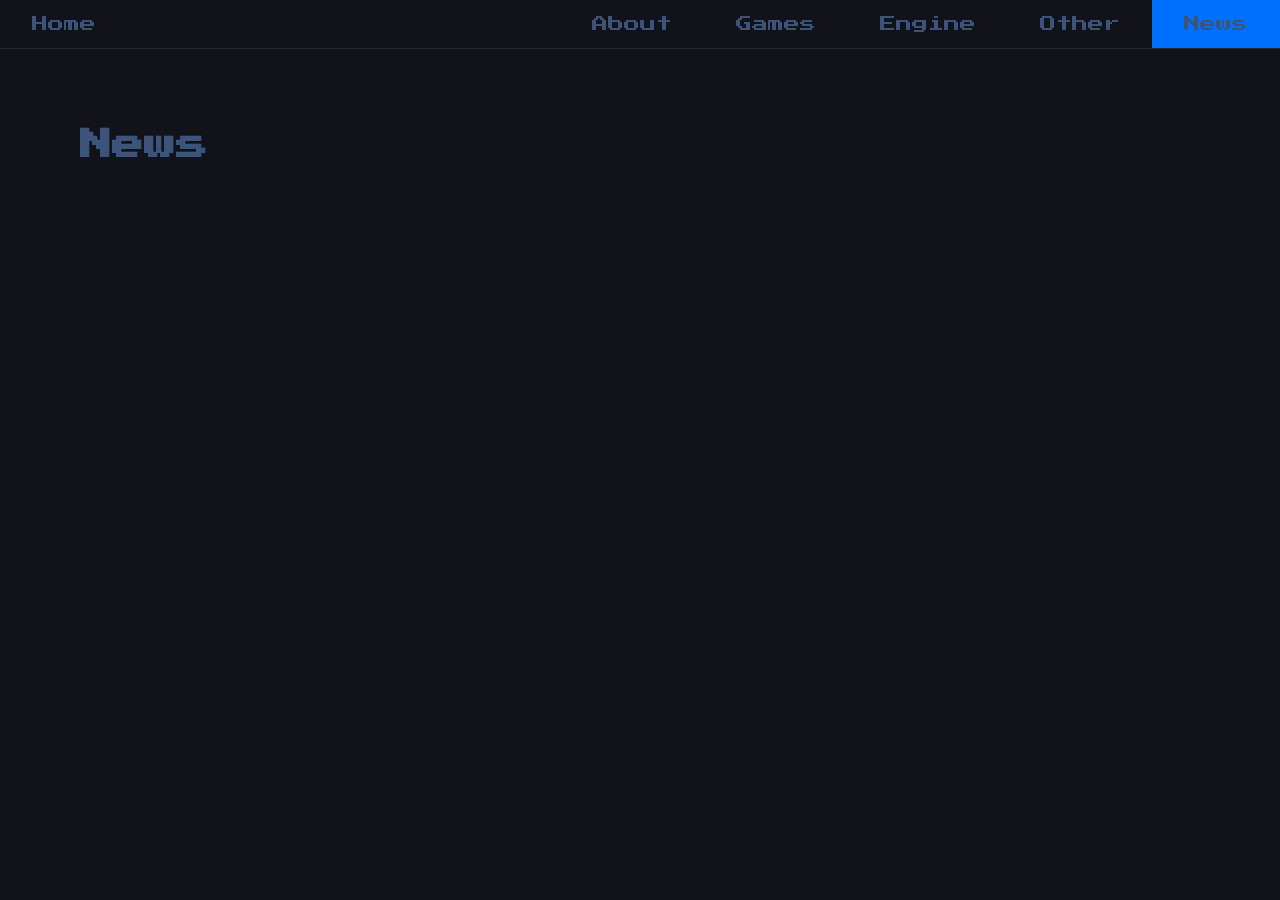
<file: news.html>
<!DOCTYPE html>
<html lang="en">
<head>
  <meta charset="UTF-8">
  <meta name="viewport" content="width=device-width, initial-scale=1.0">
  <meta name="description" content="official 16X16PixelCat-Studio website.">
  <title>News</title>
  <link rel="icon" href="assets/16X16PixelCat.webp">
  <link rel="stylesheet" href="css/style.css">
  <script src="script.js" defer></script>
</head>
<body>

  <a href="#main-content" class="skip-link">Skip to main content</a>

  <button id="open-sidebar-button" onclick="openSidebar()" aria-label="open sidebar" aria-expanded="false" aria-controls="navbar">
    <svg xmlns="http://www.w3.org/2000/svg" height="40px" viewBox="0 -960 960 960" width="40px" fill="#c9c9c9"><path d="M165.13-254.62q-10.68 0-17.9-7.26-7.23-7.26-7.23-18t7.23-17.86q7.22-7.13 17.9-7.13h629.74q10.68 0 17.9 7.26 7.23 7.26 7.23 18t-7.23 17.87q-7.22 7.12-17.9 7.12H165.13Zm0-200.25q-10.68 0-17.9-7.27-7.23-7.26-7.23-17.99 0-10.74 7.23-17.87 7.22-7.13 17.9-7.13h629.74q10.68 0 17.9 7.27 7.23 7.26 7.23 17.99 0 10.74-7.23 17.87-7.22 7.13-17.9 7.13H165.13Zm0-200.26q-10.68 0-17.9-7.26-7.23-7.26-7.23-18t7.23-17.87q7.22-7.12 17.9-7.12h629.74q10.68 0 17.9 7.26 7.23 7.26 7.23 18t-7.23 17.86q-7.22 7.13-17.9 7.13H165.13Z"/></svg>
  </button>

  <nav id="navbar">
    <ul>
      <li>
        <button id="close-sidebar-button" onclick="closeSidebar()" aria-label="close sidebar">
          <svg xmlns="http://www.w3.org/2000/svg" height="40px" viewBox="0 -960 960 960" width="40px" fill="#c9c9c9"><path d="m480-444.62-209.69 209.7q-7.23 7.23-17.5 7.42-10.27.19-17.89-7.42-7.61-7.62-7.61-17.7 0-10.07 7.61-17.69L444.62-480l-209.7-209.69q-7.23-7.23-7.42-17.5-.19-10.27 7.42-17.89 7.62-7.61 17.7-7.61 10.07 0 17.69 7.61L480-515.38l209.69-209.7q7.23-7.23 17.5-7.42 10.27-.19 17.89 7.42 7.61 7.62 7.61 17.7 0 10.07-7.61 17.69L515.38-480l209.7 209.69q7.23 7.23 7.42 17.5.19 10.27-7.42 17.89-7.62 7.61-17.7 7.61-10.07 0-17.69-7.61L480-444.62Z"/></svg>
        </button>
      </li>
      <li class="home-li"><a href="index.html">Home</a></li>
      <li><a href="about.html">About</a></li>
      <li><a href="games.html">Games</a></li>
      <li><a href="engine.html">Engine</a></li>
      <li><a href="other.html">Other</a></li>
      <li><a class="accent-link" href="news.html" class="active-link" aria-current="page">News</a></li>
    </ul>
  </nav>
  
  <div id="overlay" onclick="closeSidebar()" aria-hidden="true"></div>

  <main>
    <h1>News</h1>
  </main>
  
</body>
</html>
</file>
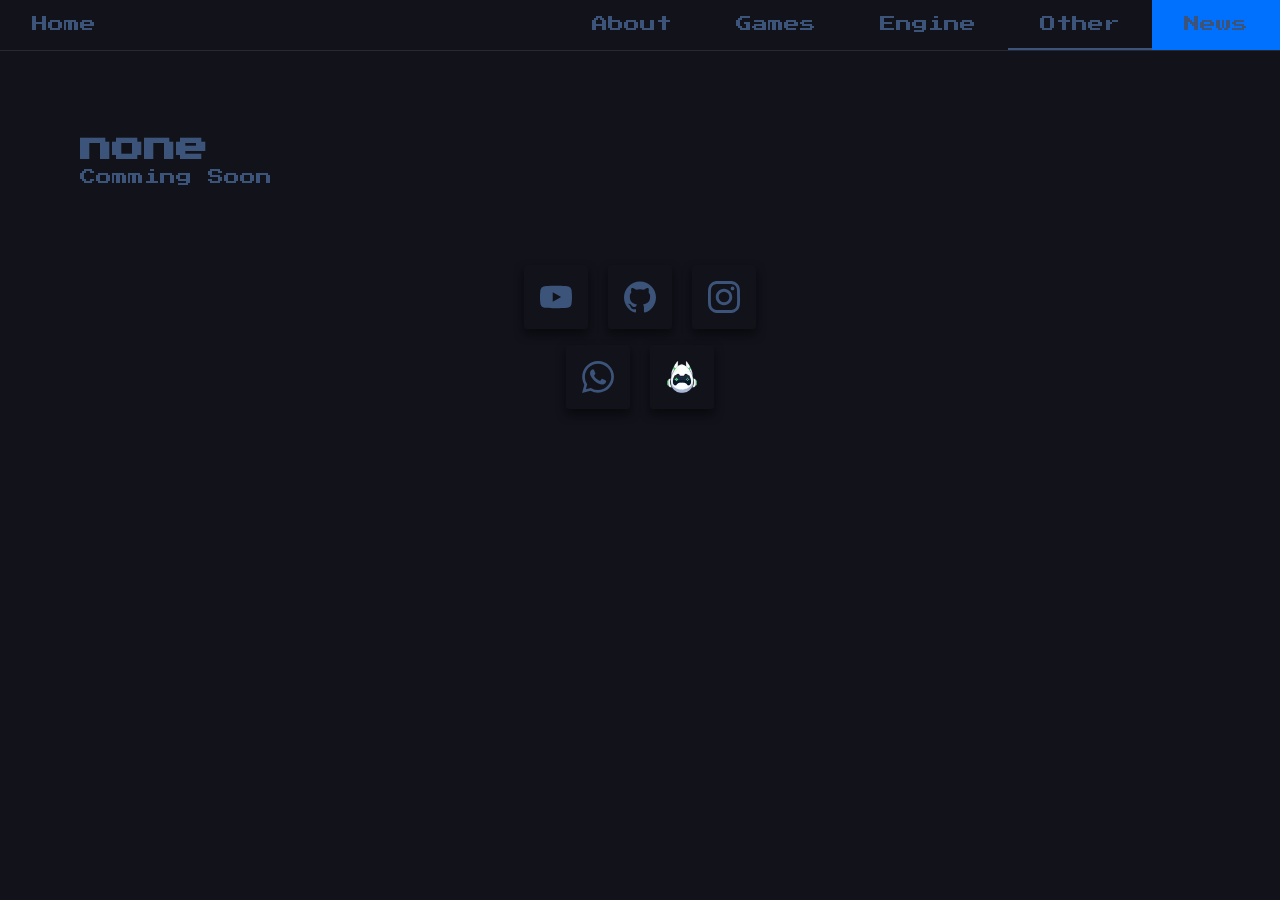
<file: other.html>
<!DOCTYPE html>
<html lang="en">
<head>
  <meta charset="UTF-8">
  <meta name="viewport" content="width=device-width, initial-scale=1.0">
  <meta name="description" content="official 16X16PixelCat-Studio website.">
  <title>Other</title>
  <link rel="icon" href="assets/16X16PixelCat.webp">
  <link rel="stylesheet" href="css/style.css">
  <link rel="stylesheet" href="css/social.css">
  <script src="script.js" defer></script>
</head>
<body>

  <a href="#main-content" class="skip-link">Skip to main content</a>

  <button id="open-sidebar-button" onclick="openSidebar()" aria-label="open sidebar" aria-expanded="false" aria-controls="navbar">
    <svg xmlns="http://www.w3.org/2000/svg" height="40px" viewBox="0 -960 960 960" width="40px" fill="#c9c9c9"><path d="M165.13-254.62q-10.68 0-17.9-7.26-7.23-7.26-7.23-18t7.23-17.86q7.22-7.13 17.9-7.13h629.74q10.68 0 17.9 7.26 7.23 7.26 7.23 18t-7.23 17.87q-7.22 7.12-17.9 7.12H165.13Zm0-200.25q-10.68 0-17.9-7.27-7.23-7.26-7.23-17.99 0-10.74 7.23-17.87 7.22-7.13 17.9-7.13h629.74q10.68 0 17.9 7.27 7.23 7.26 7.23 17.99 0 10.74-7.23 17.87-7.22 7.13-17.9 7.13H165.13Zm0-200.26q-10.68 0-17.9-7.26-7.23-7.26-7.23-18t7.23-17.87q7.22-7.12 17.9-7.12h629.74q10.68 0 17.9 7.26 7.23 7.26 7.23 18t-7.23 17.86q-7.22 7.13-17.9 7.13H165.13Z"/></svg>
  </button>

  <nav id="navbar">
    <ul>
      <li>
        <button id="close-sidebar-button" onclick="closeSidebar()" aria-label="close sidebar">
          <svg xmlns="http://www.w3.org/2000/svg" height="40px" viewBox="0 -960 960 960" width="40px" fill="#c9c9c9"><path d="m480-444.62-209.69 209.7q-7.23 7.23-17.5 7.42-10.27.19-17.89-7.42-7.61-7.62-7.61-17.7 0-10.07 7.61-17.69L444.62-480l-209.7-209.69q-7.23-7.23-7.42-17.5-.19-10.27 7.42-17.89 7.62-7.61 17.7-7.61 10.07 0 17.69 7.61L480-515.38l209.69-209.7q7.23-7.23 17.5-7.42 10.27-.19 17.89 7.42 7.61 7.62 7.61 17.7 0 10.07-7.61 17.69L515.38-480l209.7 209.69q7.23 7.23 7.42 17.5.19 10.27-7.42 17.89-7.62 7.61-17.7 7.61-10.07 0-17.69-7.61L480-444.62Z"/></svg>
        </button>
      </li>
      <li class="home-li"><a href="index.html">Home</a></li>
      <li><a href="about.html">About</a></li>
      <li><a href="games.html">Games</a></li>
      <li><a href="engine.html">Engine</a></li>
      <li><a href="other.html" class="active-link" aria-current="page">Other</a></li>
      <li><a class="accent-link" href="news.html">News</a></li>
    </ul>
  </nav>
  
  <div id="overlay" onclick="closeSidebar()" aria-hidden="true"></div>

  <main>
    <h1>none</h1>
    <p>Comming Soon</p>
  </main>

  <div class="social_container">
    <a data-social="YouTube" style="--accent-color: red;" href="https://www.youtube.com/@16X16PixelCat" target="_blank">
      <svg role="img" viewBox="0 0 24 24" xmlns="http://www.w3.org/2000/svg"><title>YouTube</title><path d="M23.498 6.186a3.016 3.016 0 0 0-2.122-2.136C19.505 3.545 12 3.545 12 3.545s-7.505 0-9.377.505A3.017 3.017 0 0 0 .502 6.186C0 8.07 0 12 0 12s0 3.93.502 5.814a3.016 3.016 0 0 0 2.122 2.136c1.871.505 9.376.505 9.376.505s7.505 0 9.377-.505a3.015 3.015 0 0 0 2.122-2.136C24 15.93 24 12 24 12s0-3.93-.502-5.814zM9.545 15.568V8.432L15.818 12l-6.273 3.568z"/></svg>
    </a>
    <a data-social="GitHub" style="--accent-color: black;" href="https://github.com/16X16PixelCat-Studio" target="_blank">
      <svg role="img" viewBox="0 0 24 24" xmlns="http://www.w3.org/2000/svg"><title>GitHub</title><path d="M12 .297c-6.63 0-12 5.373-12 12 0 5.303 3.438 9.8 8.205 11.385.6.113.82-.258.82-.577 0-.285-.01-1.04-.015-2.04-3.338.724-4.042-1.61-4.042-1.61C4.422 18.07 3.633 17.7 3.633 17.7c-1.087-.744.084-.729.084-.729 1.205.084 1.838 1.236 1.838 1.236 1.07 1.835 2.809 1.305 3.495.998.108-.776.417-1.305.76-1.605-2.665-.3-5.466-1.332-5.466-5.93 0-1.31.465-2.38 1.235-3.22-.135-.303-.54-1.523.105-3.176 0 0 1.005-.322 3.3 1.23.96-.267 1.98-.399 3-.405 1.02.006 2.04.138 3 .405 2.28-1.552 3.285-1.23 3.285-1.23.645 1.653.24 2.873.12 3.176.765.84 1.23 1.91 1.23 3.22 0 4.61-2.805 5.625-5.475 5.92.42.36.81 1.096.81 2.22 0 1.606-.015 2.896-.015 3.286 0 .315.21.69.825.57C20.565 22.092 24 17.592 24 12.297c0-6.627-5.373-12-12-12"/></svg>
    </a>
    <a data-social="instagram" style="--accent-color: #fe107f;" href="https://www.instagram.com/16x16pixelcat/" target="_blank">
      <svg role="img" viewBox="0 0 24 24" xmlns="http://www.w3.org/2000/svg"><title>Instagram</title><path d="M7.0301.084c-1.2768.0602-2.1487.264-2.911.5634-.7888.3075-1.4575.72-2.1228 1.3877-.6652.6677-1.075 1.3368-1.3802 2.127-.2954.7638-.4956 1.6365-.552 2.914-.0564 1.2775-.0689 1.6882-.0626 4.947.0062 3.2586.0206 3.6671.0825 4.9473.061 1.2765.264 2.1482.5635 2.9107.308.7889.72 1.4573 1.388 2.1228.6679.6655 1.3365 1.0743 2.1285 1.38.7632.295 1.6361.4961 2.9134.552 1.2773.056 1.6884.069 4.9462.0627 3.2578-.0062 3.668-.0207 4.9478-.0814 1.28-.0607 2.147-.2652 2.9098-.5633.7889-.3086 1.4578-.72 2.1228-1.3881.665-.6682 1.0745-1.3378 1.3795-2.1284.2957-.7632.4966-1.636.552-2.9124.056-1.2809.0692-1.6898.063-4.948-.0063-3.2583-.021-3.6668-.0817-4.9465-.0607-1.2797-.264-2.1487-.5633-2.9117-.3084-.7889-.72-1.4568-1.3876-2.1228C21.2982 1.33 20.628.9208 19.8378.6165 19.074.321 18.2017.1197 16.9244.0645 15.6471.0093 15.236-.005 11.977.0014 8.718.0076 8.31.0215 7.0301.0839m.1402 21.6932c-1.17-.0509-1.8053-.2453-2.2287-.408-.5606-.216-.96-.4771-1.3819-.895-.422-.4178-.6811-.8186-.9-1.378-.1644-.4234-.3624-1.058-.4171-2.228-.0595-1.2645-.072-1.6442-.079-4.848-.007-3.2037.0053-3.583.0607-4.848.05-1.169.2456-1.805.408-2.2282.216-.5613.4762-.96.895-1.3816.4188-.4217.8184-.6814 1.3783-.9003.423-.1651 1.0575-.3614 2.227-.4171 1.2655-.06 1.6447-.072 4.848-.079 3.2033-.007 3.5835.005 4.8495.0608 1.169.0508 1.8053.2445 2.228.408.5608.216.96.4754 1.3816.895.4217.4194.6816.8176.9005 1.3787.1653.4217.3617 1.056.4169 2.2263.0602 1.2655.0739 1.645.0796 4.848.0058 3.203-.0055 3.5834-.061 4.848-.051 1.17-.245 1.8055-.408 2.2294-.216.5604-.4763.96-.8954 1.3814-.419.4215-.8181.6811-1.3783.9-.4224.1649-1.0577.3617-2.2262.4174-1.2656.0595-1.6448.072-4.8493.079-3.2045.007-3.5825-.006-4.848-.0608M16.953 5.5864A1.44 1.44 0 1 0 18.39 4.144a1.44 1.44 0 0 0-1.437 1.4424M5.8385 12.012c.0067 3.4032 2.7706 6.1557 6.173 6.1493 3.4026-.0065 6.157-2.7701 6.1506-6.1733-.0065-3.4032-2.771-6.1565-6.174-6.1498-3.403.0067-6.156 2.771-6.1496 6.1738M8 12.0077a4 4 0 1 1 4.008 3.9921A3.9996 3.9996 0 0 1 8 12.0077"/></svg>
    </a>
  </div>
  <br>
  <div class="social_container">
    <a data-social="whatsapp" style="--accent-color: #25D366;" href="https://whatsapp.com/channel/0029Vb86zrP6RGJPprMXll12" target="_blank">
      <svg role="img" viewBox="0 0 24 24" xmlns="http://www.w3.org/2000/svg"><title>WhatsApp</title><path d="M17.472 14.382c-.297-.149-1.758-.867-2.03-.967-.273-.099-.471-.148-.67.15-.197.297-.767.966-.94 1.164-.173.199-.347.223-.644.075-.297-.15-1.255-.463-2.39-1.475-.883-.788-1.48-1.761-1.653-2.059-.173-.297-.018-.458.13-.606.134-.133.298-.347.446-.52.149-.174.198-.298.298-.497.099-.198.05-.371-.025-.52-.075-.149-.669-1.612-.916-2.207-.242-.579-.487-.5-.669-.51-.173-.008-.371-.01-.57-.01-.198 0-.52.074-.792.372-.272.297-1.04 1.016-1.04 2.479 0 1.462 1.065 2.875 1.213 3.074.149.198 2.096 3.2 5.077 4.487.709.306 1.262.489 1.694.625.712.227 1.36.195 1.871.118.571-.085 1.758-.719 2.006-1.413.248-.694.248-1.289.173-1.413-.074-.124-.272-.198-.57-.347m-5.421 7.403h-.004a9.87 9.87 0 01-5.031-1.378l-.361-.214-3.741.982.998-3.648-.235-.374a9.86 9.86 0 01-1.51-5.26c.001-5.45 4.436-9.884 9.888-9.884 2.64 0 5.122 1.03 6.988 2.898a9.825 9.825 0 012.893 6.994c-.003 5.45-4.437 9.884-9.885 9.884m8.413-18.297A11.815 11.815 0 0012.05 0C5.495 0 .16 5.335.157 11.892c0 2.096.547 4.142 1.588 5.945L.057 24l6.305-1.654a11.882 11.882 0 005.683 1.448h.005c6.554 0 11.89-5.335 11.893-11.893a11.821 11.821 0 00-3.48-8.413Z"/></svg>
    </a>
    <a data-social="thegamingnest" style="--accent-color: white;" href="https://thegamingnest.com/en/studios/16x16pixelcat-studio-studio" target="_blank">
      <img src="./assets/nest.webp" style="height: 32px;" alt="thegamingnest logo">
    </a>
  </div>
  
</body>
</html>
</file>
<file: css/style.css>
@import url('https://fonts.googleapis.com/css2?family=Press+Start+2P&display=swap');
:root{
  --primary-color: #11121a;
  --hover-color: #272832;
  --accent-color: #0071FF;
  --text-color: #3c5479;
}
*{
  margin: 0;
  padding: 0;
  box-sizing: border-box;
}
html{
  font-family: "Press Start 2P", system-ui;
  color: var(--text-color);
  scroll-behavior: smooth; /*For bookmark links*/
}
body{
  min-height: 100vh;
  min-height: 100dvh;
  background-color: var(--primary-color);
}
main{
  padding: min(5em, 7%);
}
main p{
  margin-top: .35em;
}
nav{
  background-color: var(--primary-color);
  border-bottom: 1px solid var(--hover-color);
}
nav ul{
  list-style: none;
  display: flex;
}
nav .home-li{
  margin-right: auto;
}
nav li{
  display: flex;
}
nav a{
  display: flex;
  text-decoration: none;
  color: var(--text-color);
  padding: 1em 2em;
  transition: background-color 150ms ease;
}
nav a:hover{
  background-color: var(--hover-color);
}
nav a.active-link{
  border-bottom: 2px solid var(--text-color);
}
nav a.accent-link{
  background-color: var(--accent-color);
}
#open-sidebar-button{
  display: none;
  background: none;
  border: none;
  padding: 1em;
  margin-left: auto;
  cursor: pointer;
}
#close-sidebar-button{
  display: none;
  background: none;
  border: none;
  padding: 1em;
  cursor: pointer;
}
#overlay{
  background: rgba(0, 0, 0, 0.5);
  position: fixed;
  inset: 0;
  z-index: 9;
  display: none;
}
.skip-link {
  opacity: 0;
  pointer-events: none;
  position: absolute;
  top: 10px;
  left: 10px;
  z-index: 1000;
  background-color: var(--accent-color); 
  color: #ffffff; 
  padding: 12px 24px;
  border-radius: 5px;
  text-decoration: none;
  font-weight: bold;
  font-size: 1rem;
  transition: opacity 0.3s ease;
}

.skip-link:focus {
  opacity: 1; 
  pointer-events: auto; 
  outline: 3px solid #ffffff; 
}
@media screen and (max-width: 700px) {
  #open-sidebar-button, #close-sidebar-button{
    display: block;
  }
  nav{
    position: fixed;
    top: 0;
    right: -100%;
    height: 100vh;
    width: min(15em, 100%);
    z-index: 10;
    border-left: 1px solid var(--hover-color);
    transition: right 300ms ease-in-out;
  }
  nav.show{
    right: 0;
  }
  nav.show ~ #overlay{
    display: block;
  }
  nav ul{
    width: 100%;
    flex-direction: column;
  }
  nav a{
    width: 100%;
    padding-left: 2.5em;
  }
  nav a.active-link{
    border-bottom: none;
  }
  nav .home-li{
    margin-right: unset;
  }
}

.center {
  display: flex;
  justify-content: center;
  align-items: center;
}
</file>
<file: css/social.css>
.social_container{
    display: flex;
    justify-content: center;
    gap: 20px;

}
.social_container a{
    background-color: var(--primary-color);
    padding: 1em;
    border-radius: 5%;
    height: 64px;
    width: 64px;
    box-sizing: border-box;
    flex-shrink: 0;
    display: grid;
    place-items: center;
    box-shadow: 0 5px 10px rgba(0, 0, 0, 0.5);
}

.social_container a svg{
    height: 32px;
    fill: var(--text-color);
}

.social_container a::before{
    content: attr(data-social);
    position: absolute;
    background-color: var(--accent-color);
    color: var(--primary-color);
    text-decoration: none;
    padding: 0.5em 1em;
    border-radius: 100px;
    box-shadow: 0 5px 10px rgba(0, 0, 0, 0.5);
    transform: translateY(-30px) rotate(25deg);
    opacity: 0;
    transition: 200ms cubic-bezier(.42,0,.44,1.68);
}

.social_container a:hover{
    background-color: var(--accent-color);
    fill: white;
}

.social_container a:hover svg{
    fill: white;
}

.social_container a::after{
    content: '';
    position: absolute;
    height: 0;
    width: 0;
    border-left: 8px solid transparent;
    border-right: 8px solid transparent;
    border-top: 10px solid var(--accent-color);
    transform: translateY(0) rotate(25deg);
    opacity: 0;
    transition: 200ms cubic-bezier(.42,0,.44,1.68);
}

.social_container a:hover::before{
    transform: translateY(-65px) rotate(0);
    opacity: 1;
}

.social_container a:hover::after{
    transform: translateY(-42px) rotate(0);
    opacity: 1;
}
</file>
